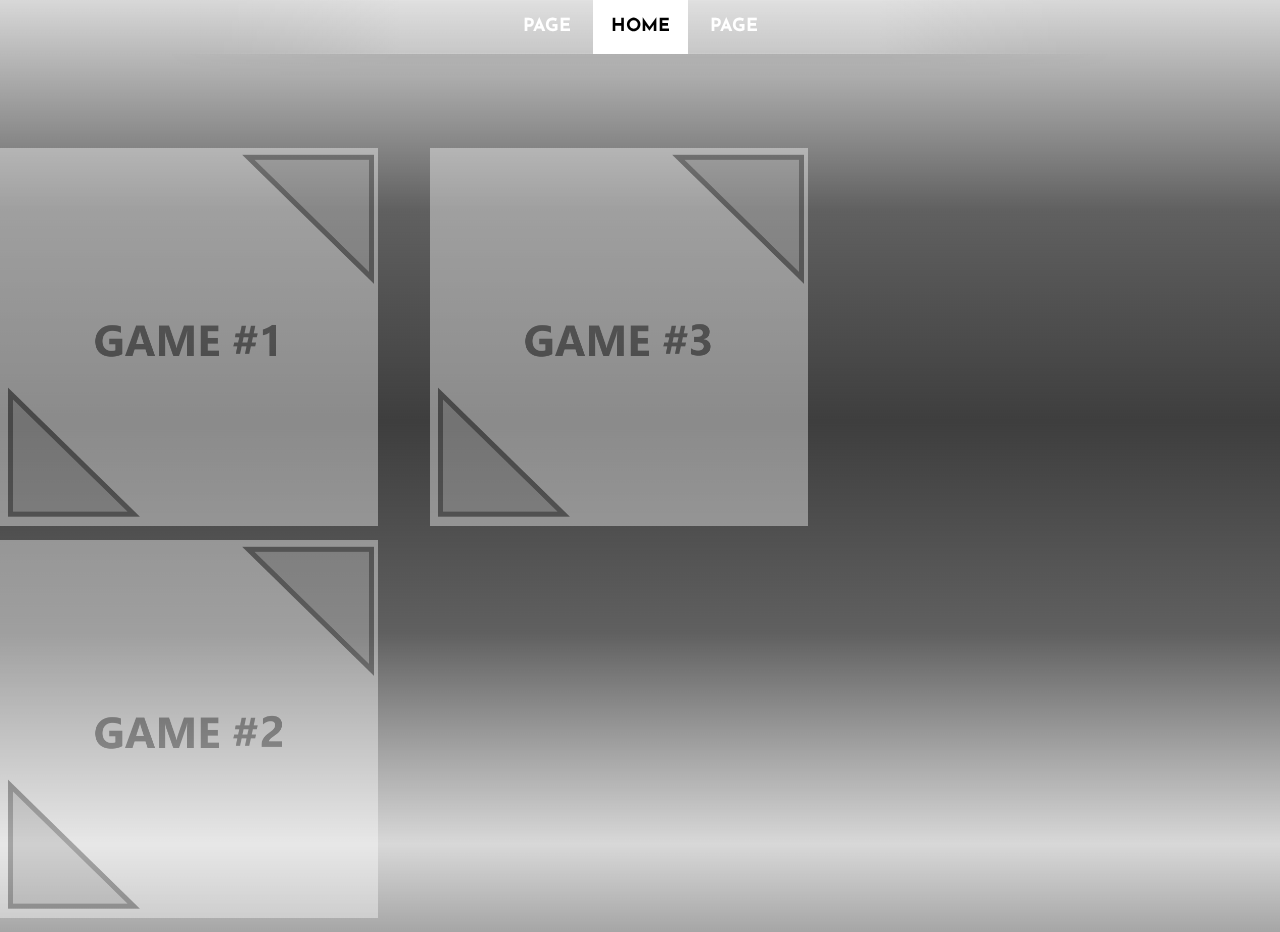
<file: index.html>
<!DOCTYPE html>
<html>
<head>
	<title>BFA Exhibition Home</title>
</head>
	<link rel="stylesheet" type="text/css" href="exdesigner.css">
	<link rel="stylesheet" type="text/css" href="exjavadesigner.js">
	<link href="https://fonts.googleapis.com/css?family=Abril+Fatface|Anton|Cabin|Dokdo|Josefin+Sans|Lobster|Open+Sans+Condensed:300|Oswald|Ubuntu|Underdog" rel="stylesheet">
	<link rel="icon" href="./Images/officiallogokn.png">

<body background="./Images/Background1.png">
	<nav>
  			<ul>
    			<li><a style="font-family: 'Josefin Sans', sans-serif;" href="invalid.html"><b>Page</b></a></li>
    			<li><a style="font-family: 'Josefin Sans', sans-serif;" class="active" href="index.html"><b>Home</b></a></li>
    			<li><a style="font-family: 'Josefin Sans', sans-serif;" href="invalid.html"><b>Page</b></a></li>
  			</ul>
		</nav>

			<br>

	<div class="gallery">
		
		<a href="invalid.html"><img src="./Images/GameThumbnail1.png"></a>

		<a href="invalid.html"><img src="./Images/GameThumbnail2.png"></a>

		<a href="invalid.html"><img src="./Images/GameThumbnail3.png"></a>

<div id="myModal" class="modal fade" role="dialog">
  <div class="modal-dialog">
    <div class="modal-content">
      <div class="modal-body">
      </div>
    </div>
  </div>
</div>
			<br><br>
			<br><br>

</body>
</html>
</file>
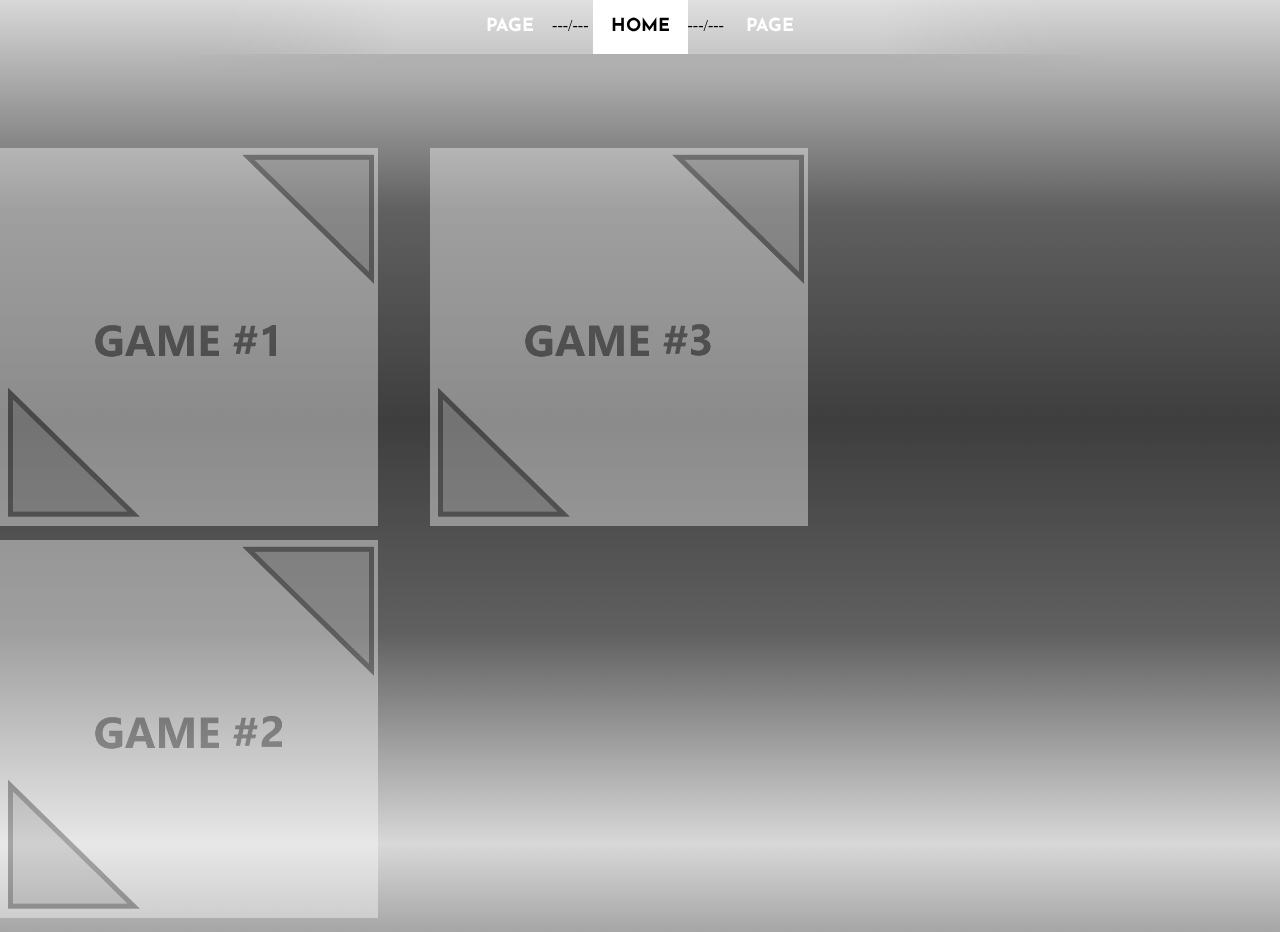
<file: home.html>
<!DOCTYPE html>
<html>
<head>
	<title>BFA Exhibition Home</title>
</head>
	<link rel="stylesheet" type="text/css" href="exdesigner.css">
	<link rel="stylesheet" type="text/css" href="exjavadesigner.js">
	<link href="https://fonts.googleapis.com/css?family=Abril+Fatface|Anton|Cabin|Dokdo|Josefin+Sans|Lobster|Open+Sans+Condensed:300|Oswald|Ubuntu|Underdog" rel="stylesheet">
	<link rel="icon" href="/Images/officiallogokn2.png">

<body background="/Images/Background1.png">
	<nav>
  			<ul>
    			<li><a style="font-family: 'Josefin Sans', sans-serif;" href="invalid.html"><b>Page</b></a></li>---/---
    			<li><a style="font-family: 'Josefin Sans', sans-serif;" class="active" href="home.html"><b>Home</b></a></li>---/---
    			<li><a style="font-family: 'Josefin Sans', sans-serif;" href="invalid.html"><b>Page</b></a></li>
  			</ul>
		</nav>

			<br>

	<div class="gallery">
		
		<a href="invalid.html"><img src="/Images/GameThumbnail1.png"></a>

		<a href="invalid.html"><img src="/Images/GameThumbnail2.png"></a>

		<a href="invalid.html"><img src="/Images/GameThumbnail3.png"></a>

<div id="myModal" class="modal fade" role="dialog">
  <div class="modal-dialog">
    <div class="modal-content">
      <div class="modal-body">
      </div>
    </div>
  </div>
</div>
			<br><br>
			<br><br>

</body>
</html>
</file>
<file: exdesigner.css>
*{margin: 0;
padding: 0}

url(https://fonts.googleapis.com/css?family=Open+Sans);

html{
  height:100%;
  background-image: linear-gradient(to right top, #8e44ad 0%, #3498db 100%);}

nav{
  max-width: 960px;
  mask-image: linear-gradient(90deg, rgba(255, 255, 255, 0) 0%, #ffffff 25%, #ffffff 75%, rgba(255, 255, 255, 0) 100%);
  margin: 0 auto;
  padding: 60px 0;
  display: flex;
  justify-content: center;}

nav ul{
  text-align: center;
  background: linear-gradient(90deg, rgba(255, 255, 255, 0) 0%, rgba(255, 255, 255, 0.2) 25%, rgba(255, 255, 255, 0.2) 75%, rgba(255, 255, 255, 0) 100%);
  box-shadow: 0 0 25px rgba(0, 0, 0, 0.1), inset 0 0 1px rgba(255, 255, 255, 0.6);}

nav ul li{
  display: inline-block;}

nav ul li a{
  padding: 18px;
  font-family: 'Josefin Sans', sans-serif;
  text-transform:uppercase;
  color: white;
  font-size: 18px;
  text-decoration: none;
  display: block;}

nav ul li a:hover{
  box-shadow: 0 0 10px rgba(0, 0, 0, 0.1), inset 0 0 1px rgba(255, 255, 255, 0.6);
  background: rgba(255, 255, 255, 0.1);
  color: black;}

 ul{
  position: fixed;
  top: 0;
  width: 75%;}

.active{
	background-color: white;
  color: black;}

.gallery{ 
    -webkit-column-count: 3;
    -moz-column-count: 3;
    column-count: 3;
    -webkit-column-gap: 10px;
    -moz-column-gap: 10px;
    column-gap: 10px;
    margin-top: 10px;
    overflow: hidden;}

.gallery img { 
    width: 90%; 
    height: auto;
    transition: 500ms;
    margin-bottom: 10px;
    opacity: 0.4;
    page-break-inside: avoid; /* For Firefox. */
    -webkit-column-break-inside: avoid; /* For Chrome & friends. */
    break-inside: avoid; /* For standard browsers like IE. :-) */}

.gallery img:hover {
    opacity: 1;}

/* .modal {
  display: flex;
  align-items: center;
  justify-content: center;
  flex-direction: center;
} */

.modal-img,.model-vid{
  margin: 0;
  padding: 0;
  width: 100%;
  height: 100%;
  display: table}

.modal-body{
  padding: 0px;}

.modal-dialog {
  height: 100%;
      position: relative;
    margin: auto;
    display: flex;
    align-items: center;
    justify-content: center;}

.modal-content {
  border: none;}

@media screen and (max-width: 767px) {
	.gallery { 
        -webkit-column-count: 2;
        -moz-column-count: 2;
        column-count: 2;
    }
	.gallery div { margin: 0; 
        width: 200px;
    }
  .modal-dialog {
        margin: 0 8vw;
    }
}

@media screen and (max-width: 479px) {
    .gallery { 
        -webkit-column-count: 1;
        -moz-column-count: 1;
        column-count: 1;
    }
    .gallery div { 
        margin: 0; 
        width: 200px;
    }
}
</file>
